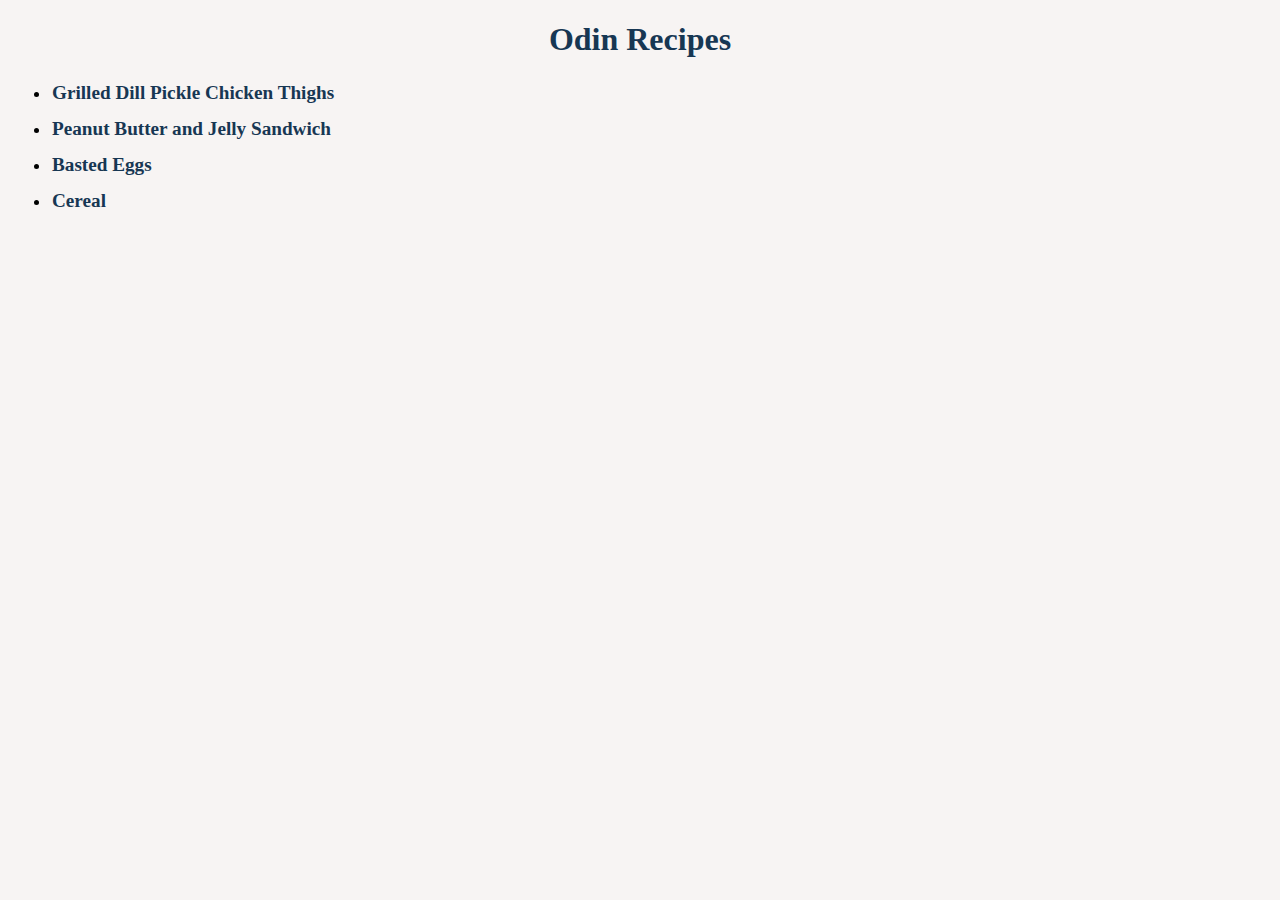
<file: index.html>
<!DOCTYPE html>
<html lang="en">

<head>
    <meta charset="UTF-8">
    <meta http-equiv="X-UA-Compatible" content="IE=edge">
    <link rel="stylesheet" href="./css/styles.css">
    <!-- <meta name="viewport" content="width=device-width, initial-scale=1.0"> -->
    <title>Odin Recipes</title>
</head>

<body>
    <h1 class="main-header">Odin Recipes</h1>
    <ul>
        <li class="recipes-items"><a href="./recipes/Grilled Dill Pickle Chicken Thighs.html"">Grilled Dill Pickle Chicken Thighs</a></li>
        <li class="recipes-items"><a href=" ./recipes/Peanut Butter Sandwich.html">Peanut Butter and Jelly Sandwich</a></li>
        <li class="recipes-items"><a href="./recipes/Basted eggs.html">Basted Eggs</a></li>
        <li class="recipes-items"><a href="./recipes/Cereal.html">Cereal</a></li>
    </ul>
</body>

</html>
</file>
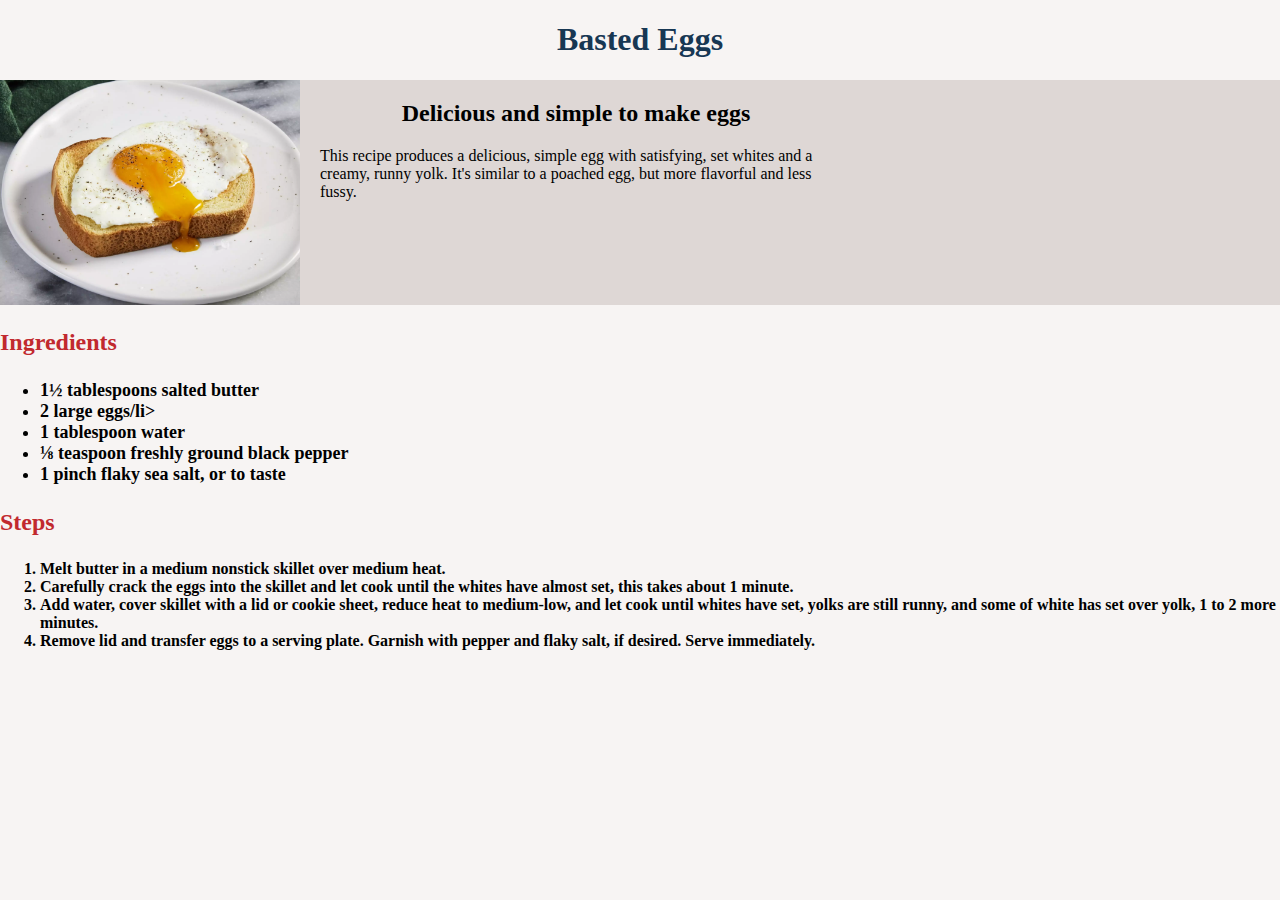
<file: recipes/Basted eggs.html>
<!DOCTYPE html>
<html lang="en">
    <head>
        <meta charset="UTF-8" />
        <meta http-equiv="X-UA-Compatible" content="IE=edge">
        <link rel="stylesheet" href="../css/styles.css">
        <meta name="viewport" content="width=device-width, initial-scale=1.0" />
        <title>Basted Eggs</title>
    </head>

    <body>
        <h1 class="main-header">Basted Eggs</h1>
        <div class="first-flex-test">
        <img
            src="../images/Basted eggs.jpg"
            alt="Basted eggs.jpg"
            class="flex-img"
        />
        <div class="inside-flex">
        <h2 class="flex-h2">Delicious and simple to make eggs</h2>
        <p class="little-descriptive-p">
            This recipe produces a delicious, simple egg with satisfying, 
            set whites and a creamy, runny yolk. It's similar to a poached 
            egg, but more flavorful and less fussy.
        </p>
    </div>
    </div>
        <h3 class="ingredients">Ingredients</h3>
        <ul class="ingredients-items">
            <li>1½ tablespoons salted butter</li>
            <li>2 large eggs/li>
            <li>1 tablespoon water</li>
            <li>⅛ teaspoon freshly ground black pepper</li>
            <li>1 pinch flaky sea salt, or to taste</li>
        </ul>
        <h3 class="steps">Steps</h3>
        <ol class="steps-items">
            <li>
                Melt butter in a medium nonstick skillet over medium heat.
            </li>
            <li>
                Carefully crack the eggs into the skillet and let cook until 
                the whites have almost set, this takes about 1 minute.
            </li>
            <li>
                Add water, cover skillet with a lid or cookie sheet, reduce heat 
                to medium-low, and let cook until whites have set, yolks are still 
                runny, and some of white has set over yolk, 1 to 2 more minutes.
            </li>
            <li>
                Remove lid and transfer eggs to a serving plate. Garnish with pepper 
                and flaky salt, if desired. Serve immediately.
            </li>
        </ol>
    </body>
</html>
</file>
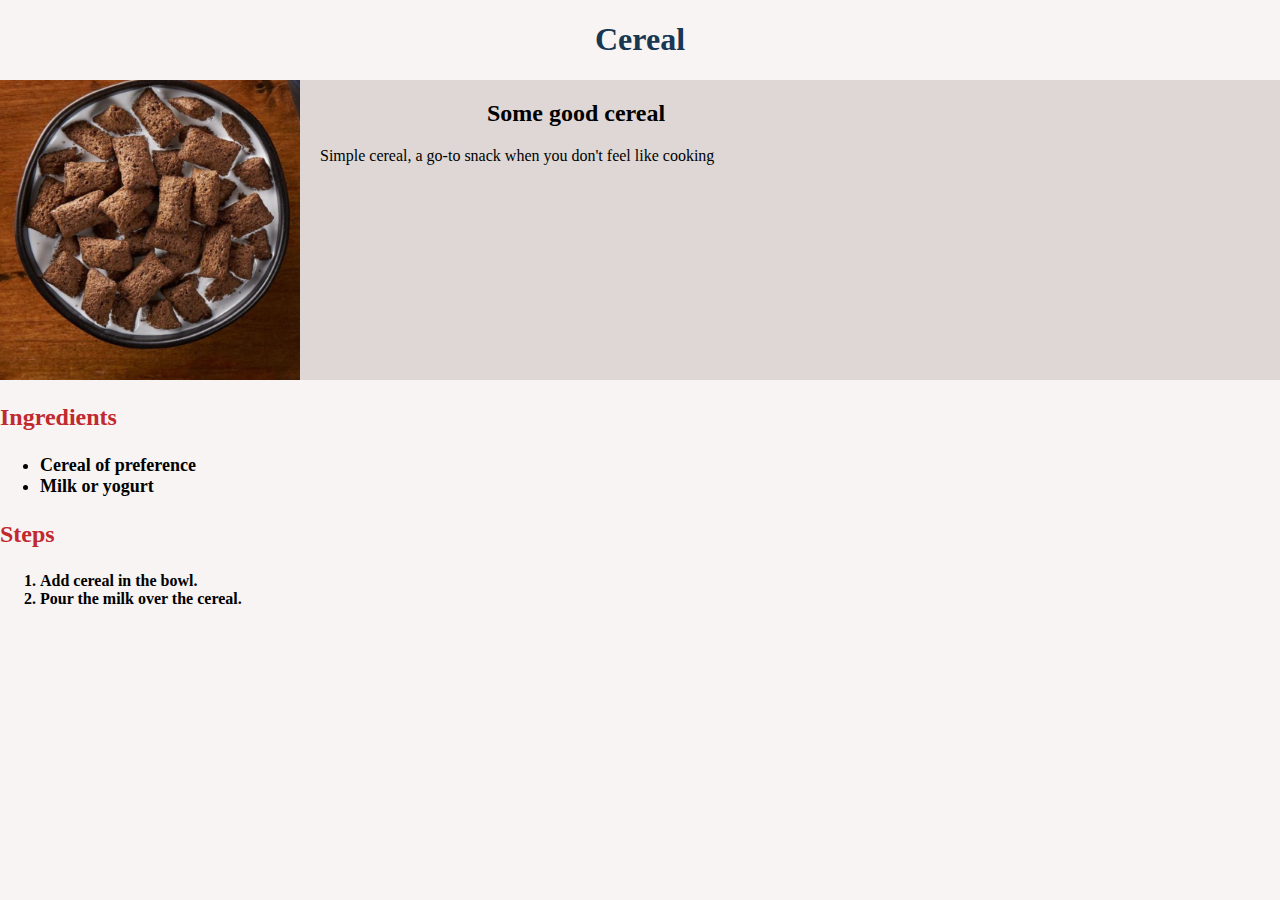
<file: recipes/Cereal.html>
<!DOCTYPE html>
<html lang="en">
    <head>
        <meta charset="UTF-8" />
        <meta http-equiv="X-UA-Compatible" content="IE=edge" />
        <link rel="stylesheet" href="../css/styles.css" />
        <meta name="viewport" content="width=device-width, initial-scale=1.0" />
        <title>Cereal</title>
    </head>

    <body>
        <h1 class="main-header">Cereal</h1>

        <div class="first-flex-test">
            <img src="../images/Cereal.jpg" alt="Cereal.jpg" class="flex-img" />
            <div class="inside-flex">
                <h2 class="flex-h2">Some good cereal</h2>
                <p class="little-descriptive-p">
                    Simple cereal, a go-to snack when you don't feel like
                    cooking
                </p>
            </div>
        </div>
        <h3 class="ingredients">Ingredients</h3>
        <ul class="ingredients-items">
            <li>Cereal of preference</li>
            <li>Milk or yogurt</li>
        </ul>
        <h3 class="steps">Steps</h3>
        <ol class="steps-items">
            <li>Add cereal in the bowl.</li>
            <li>Pour the milk over the cereal.</li>
        </ol>
    </body>
</html>
</file>
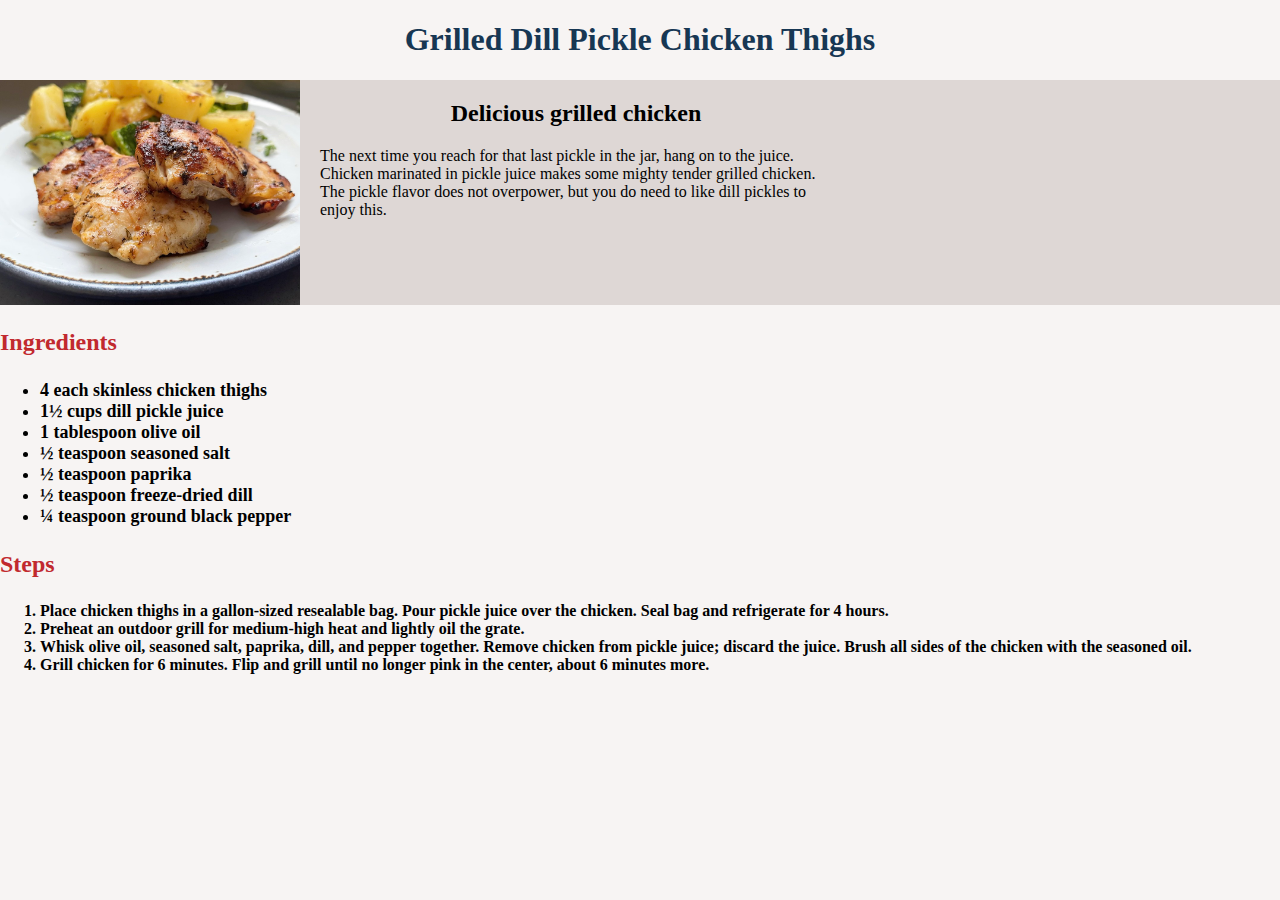
<file: recipes/Grilled Dill Pickle Chicken Thighs.html>
<!DOCTYPE html>
<html lang="en">
    <head>
        <meta charset="UTF-8" />
        <meta http-equiv="X-UA-Compatible" content="IE=edge" />
        <link rel="stylesheet" href="../css/styles.css" />
        <meta name="viewport" content="width=device-width, initial-scale=1.0" />
        <title>Grilled Dill Pickle Chicken Thighs</title>
    </head>

    <body>
        <h1 class="main-header">Grilled Dill Pickle Chicken Thighs</h1>

        <div class="first-flex-test">
            <img
                src="../images/Grilled Dill Pickle Chicken Thighs image.jpg"
                alt="Grilled Dill Pickle Chicken Thighs.jpg"
                class="flex-img"
            />
            <div class="inside-flex">
                <h2 class="flex-h2">Delicious grilled chicken</h2>
                <p class="little-descriptive-p">
                    The next time you reach for that last pickle in the jar,
                    hang on to the juice. Chicken marinated in pickle juice
                    makes some mighty tender grilled chicken. The pickle flavor
                    does not overpower, but you do need to like dill pickles to
                    enjoy this.
                </p>
            </div>
        </div>

        <h3 class="ingredients">Ingredients</h3>
        <ul class="ingredients-items">
            <li>4 each skinless chicken thighs</li>
            <li>1½ cups dill pickle juice</li>
            <li>1 tablespoon olive oil</li>
            <li>½ teaspoon seasoned salt</li>
            <li>½ teaspoon paprika</li>
            <li>½ teaspoon freeze-dried dill</li>
            <li>¼ teaspoon ground black pepper</li>
        </ul>
        <h3 class="steps">Steps</h3>
        <ol class="steps-items">
            <li>
                Place chicken thighs in a gallon-sized resealable bag. Pour
                pickle juice over the chicken. Seal bag and refrigerate for 4
                hours.
            </li>
            <li>
                Preheat an outdoor grill for medium-high heat and lightly oil
                the grate.
            </li>
            <li>
                Whisk olive oil, seasoned salt, paprika, dill, and pepper
                together. Remove chicken from pickle juice; discard the juice.
                Brush all sides of the chicken with the seasoned oil.
            </li>
            <li>
                Grill chicken for 6 minutes. Flip and grill until no longer pink
                in the center, about 6 minutes more.
            </li>
        </ol>
    </body>
</html>
</file>
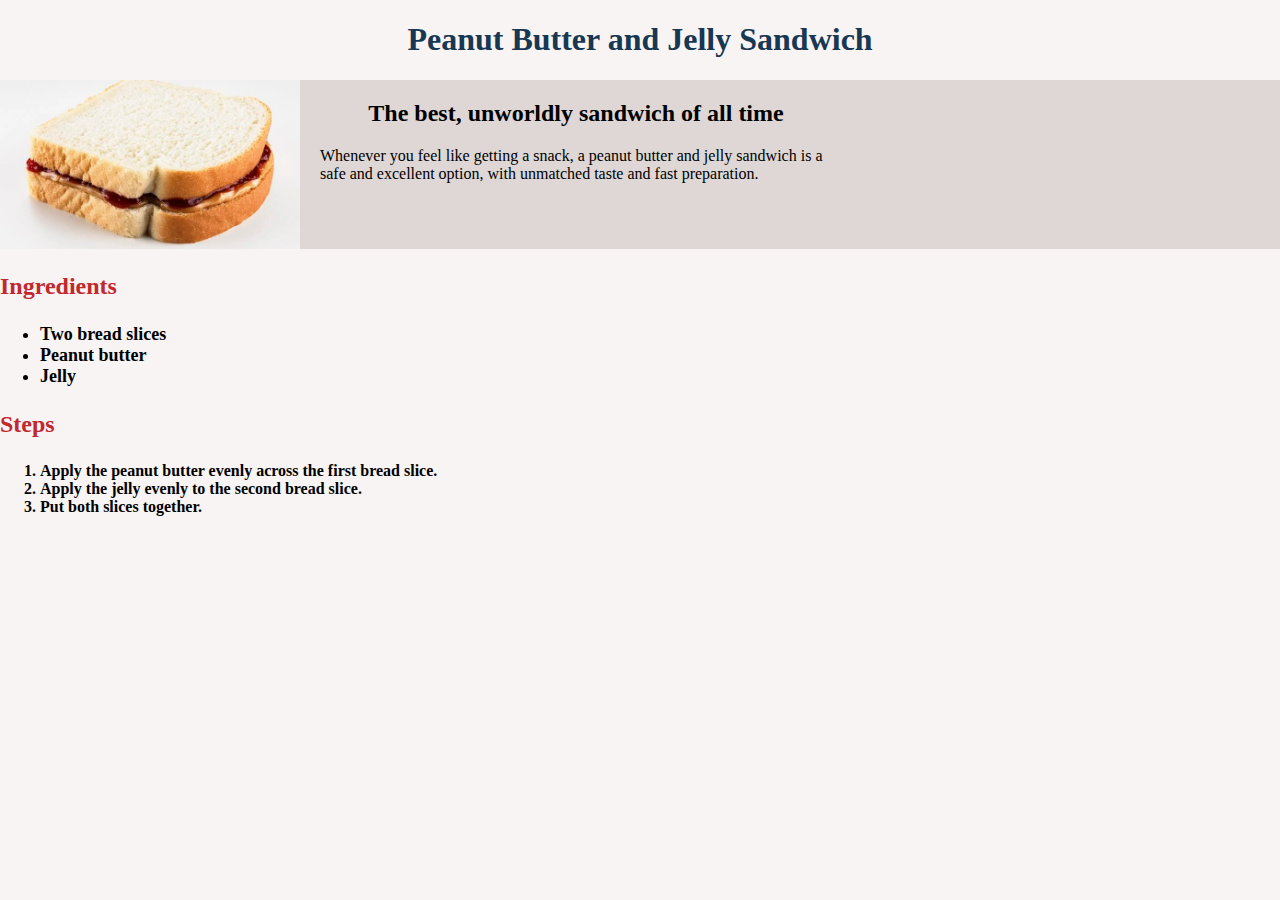
<file: recipes/Peanut Butter Sandwich.html>
<!DOCTYPE html>
<html lang="en">
    <head>
        <meta charset="UTF-8" />
        <meta http-equiv="X-UA-Compatible" content="IE=edge">
        <link rel="stylesheet" href="../css/styles.css">
        <meta name="viewport" content="width=device-width, initial-scale=1.0" />
        <title>Peanut Butter Sandwich</title>
    </head>

    <body>
        <h1 class="main-header">Peanut Butter and Jelly Sandwich</h1>


        <div class="first-flex-test">
            <img
            src="../images/Peanut butter sandwich img.jpg"
            alt="Peanut Butter Sandwich.jpg"
                class="flex-img"
            />
            <div class="inside-flex">
            <h2 class="flex-h2">The best, unworldly sandwich of all time</h2>
            <p class="little-descriptive-p">
                Whenever you feel like getting a snack, a peanut butter and jelly sandwich
            is a safe and excellent option, with unmatched taste and fast preparation.
            </p>
        </div>
        </div>
        <h3 class="ingredients">Ingredients</h3>
        <ul class="ingredients-items">
            <li>Two bread slices</li>
            <li>Peanut butter</li>
            <li>Jelly</li>
        </ul>
        <h3 class="steps">Steps</h3>
        <ol class="steps-items">
            <li>
                Apply the peanut butter evenly across the first bread slice.
            </li>
            <li>
                Apply the jelly evenly to the second bread slice.
            </li>
            <li>
                Put both slices together.
            </li>
        </ol>
    </body>
</html>
</file>
<file: css/styles.css>
*{
    background-color: #F7F4F3;
    /* border: 2px solid black; */
}

body {
    margin: 0px;
}

.main-header{
    color: #173753;
    text-align: center;
    font-weight: bold;
}

img{
    width: 300px;
    height: auto;
}
a{
    color: #173753;
    font-weight: bolder;
    font-size: larger;
    text-decoration: none;
    display: inline-block;
    padding: 2px;
}
a:hover{
    color: #FF4E00;
}

a:active{
    color:#C1292E;
}

.recipes-items{
    margin: 10px;
}

.ingredients, .steps {
    color: #C1292E;
    font-weight: bolder;
    font-size: x-large;
}

.ingredients-items, .steps-items {
    font-weight: bold;
    font-size: large;
}

.steps-items {
    font-size: medium;
}

.little-descriptive-p {
    word-break: word-break;
    width: 40vw;
    margin-left: 10px;
    margin-right: 10px;
    background-color: inherit;
}

.first-flex-test {
    display: flex;
    justify-content: flex-start;
    gap: 10px;
    background-color: #DED7D5;
    margin: 0px;
}

.flex-h2 {
    flex: 1 1 auto;
    text-align: center;
    background-color: inherit;
}

.inside-flex {
    background-color: inherit;
}
</file>
